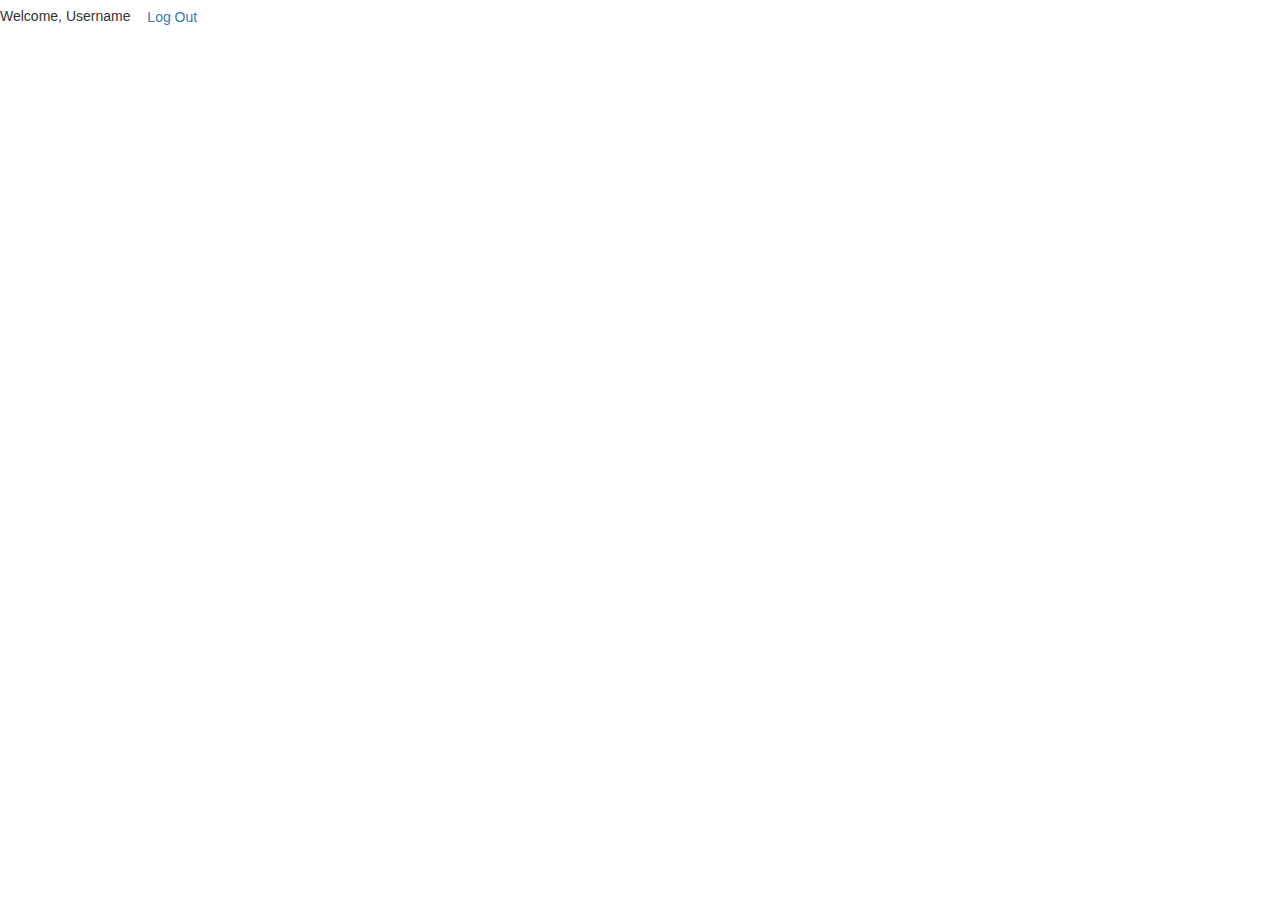
<file: src/main/resources/templates/index.html>
<!DOCTYPE html>
<html lang="en" xmlns:th="http://www.thymeleaf.org" xmlns:sec="http://www.thymeleaf.org/thymeleaf-extras-springsecurity5">
<head>
  <meta charset="utf-8">
  <title>Bookapi</title>
  <base href="./">
  <meta name="viewport" content="width=device-width, initial-scale=1">
  <link rel="icon" type="image/x-icon" href="favicon.ico">
  <link rel="stylesheet" href="https://maxcdn.bootstrapcdn.com/bootstrap/3.3.7/css/bootstrap.min.css">
  <script src="https://ajax.googleapis.com/ajax/libs/jquery/3.3.1/jquery.min.js"></script>
  <script src="https://maxcdn.bootstrapcdn.com/bootstrap/3.3.7/js/bootstrap.min.js"></script>
  <link rel="stylesheet" th:href="@{css/styles.3ff695c00d717f2d2a11.css}"/>
  <link rel="stylesheet" th:href="@{css/style.css}" />
</head>
<body>

  <div sec:authorize="isAuthenticated()" class="logout">
    <form method="post" action="/logout">
      Welcome, <span sec:authentication="name">Username</span>
      <button class="btn btn-link" type="submit">Log Out</button>
    </form>
  </div>

  <app-root></app-root>
  <script th:src="@{js/runtime-es2015.e8a2810b3b08d6a1b6aa.js}" type="module"></script>
  <script th:src="@{js/runtime-es5.e8a2810b3b08d6a1b6aa.js}" nomodule defer></script>
  <script th:src="@{js/polyfills-es5.2b9ce34c123ac007a8ba.js}" nomodule defer></script>
  <script th:src="@{js/polyfills-es2015.0ef207fb7b4761464817.js}" type="module"></script>
  <script th:src="@{js/main-es2015.b1aabd0763875c1de2f4.js}" type="module"></script>
  <script th:src="@{js/main-es5.b1aabd0763875c1de2f4.js}" nomodule defer></script>
</body>
</html>
</file>
